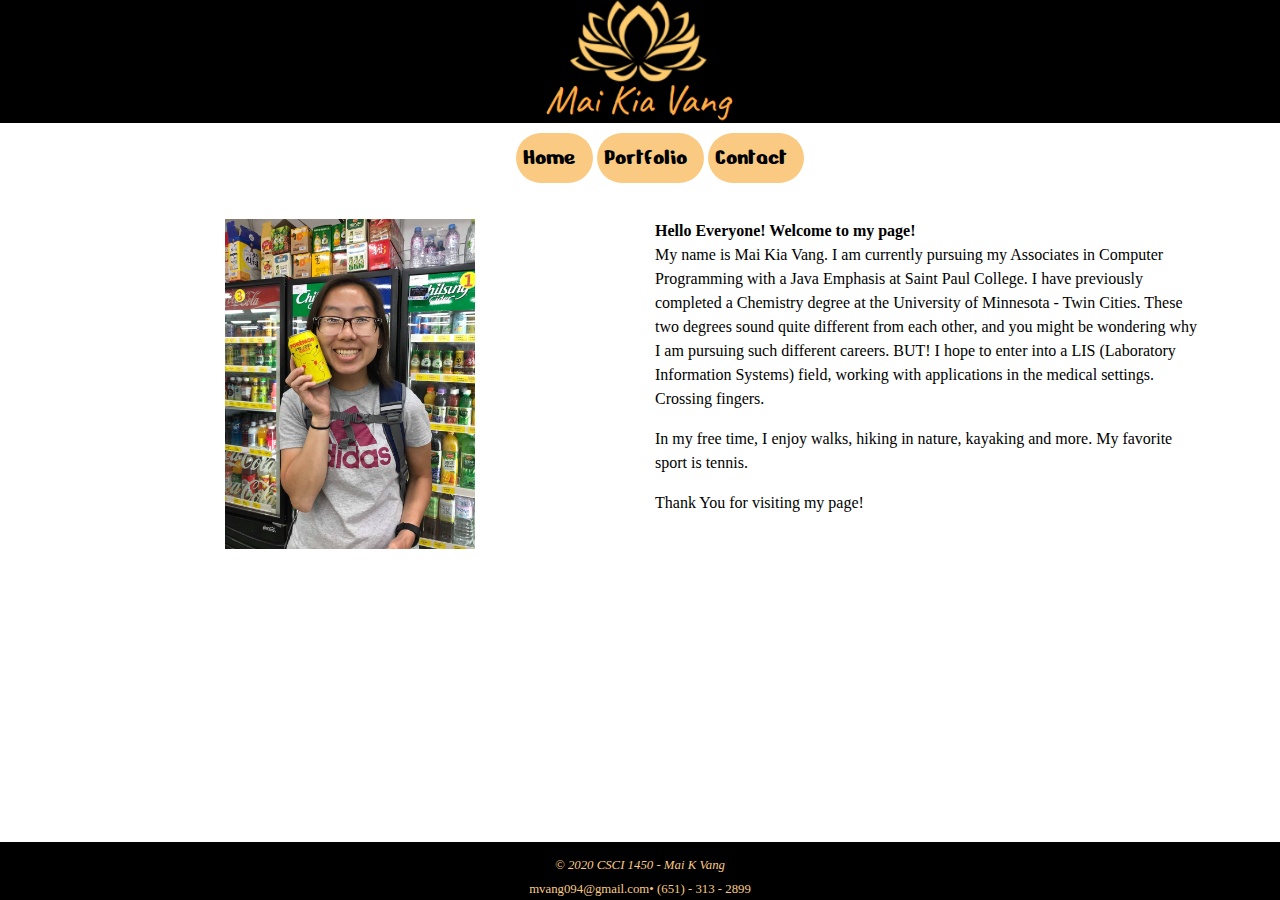
<file: index.html>
<!DOCTYPE html>

<!--This is the language the content should be translated in-->
<html lang="en">

	<!--This is the title of the webpage-->
	<head>
		<title>Home</title>
		<meta charset="utf-8">
		
		<!--This is the viewport code to control the user's visible area-->
		<meta name="viewport" content="width=device-width, intial-scale=1.0">
		
		<link rel="preconnect" href="https://fonts.gstatic.com">
		<link href="https://fonts.googleapis.com/css2?family=Nerko+One&display=swap" rel="stylesheet">
		
		<!-- Bootstrap Stylesheet-->
		<link rel="stylesheet" href="https://maxcdn.bootstrapcdn.com/bootstrap/4.1.3/css/bootstrap.min.css">
		
		<!--This is the link to the CSS called stylesheet-->
		<link rel="stylesheet" href="style.css">
	</head>
	
<!--This is the body of the webpage-->
<body>

	<!--This is the header for the webpage-->
	<header>
		<img src="images/logo.png" alt="Portfolio Logo" height="100" width="200" class="img-fluid logo">
	</header>
	
	<!--This is the navigation-->
	<nav>
		<ul>
			<li><a href="index.html">Home</a></li>
			<li><a href="resume.html">Portfolio</a></li>
			<li><a href="contact.html">Contact</a></li>
		</ul>
	</nav>
	
	<!--This is the main section of the webpage that displays the core content-->
	<main>
	
		<!--This is the container for the image and text-->
		<div class="container-fluid">
			<div class="row">
				<div class="col-sm-6">
					<div id="photo"></div>
				</div>
		
				<div class="col-sm-6">
					<b>Hello Everyone! Welcome to my page!</b>
					<p>My name is Mai Kia Vang. I am currently pursuing my Associates in 
					Computer Programming with a Java Emphasis at Saint Paul College. I have previously completed a Chemistry degree
					at the University of Minnesota - Twin Cities. These two degrees sound quite different from each other, 
					and you might be wondering why I am pursuing such different careers. BUT! I hope to enter into a LIS
					(Laboratory Information Systems) field, working with applications in the medical settings. Crossing fingers.</p>
					<p>In my free time, I enjoy walks, hiking in nature, kayaking and more. My favorite sport is tennis.<br></p>
					Thank You for visiting my page!
				</div>
			</div>
		</div>
	</main>

	<!--This is the footer-->
	<footer>
		<small><em>&copy; 2020 CSCI 1450 - Mai K Vang</em><br>
			   <a href="email:mvang094@gmail.com">mvang094@gmail.com</a>&bull;
			   <a href="tel:6513132899">(651) - 313 - 2899</a>
		</small>
	</footer>
	
	<!--jQuery, Popper, and Bootstrap Javascript files-->
	<script src="https://ajax.googleapis.com/ajax/libs/jquery/3.3.1/jquery.min.js"></script>
	<script src="https://cdnjs.cloudflare.com/ajax/libs/popper.js/1.14.3/umd/popper.min.js"></script>
	<script src="https://maxcdn.bootstrapcdn.com/bootstrap/4.1.3/js/bootstrap.min.js"></script>

</body>
</html>
</file>
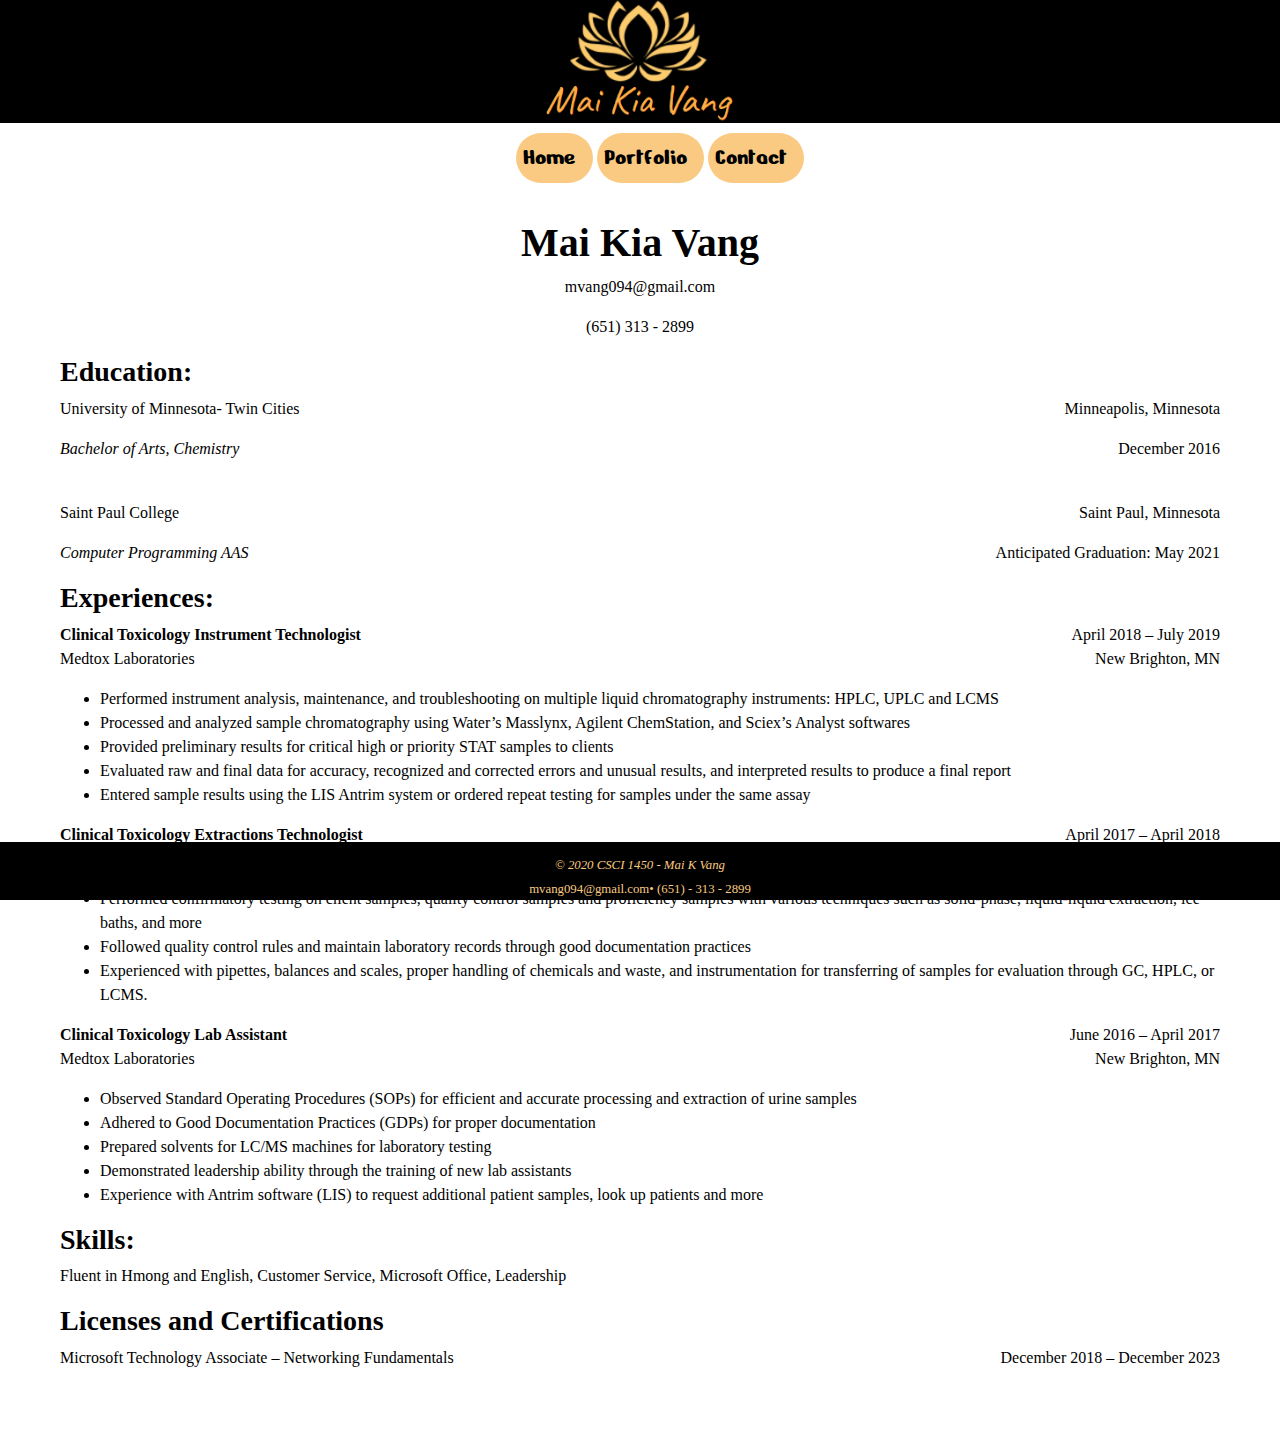
<file: resume.html>
<!DOCTYPE html>

<!--This is the language the content should be translated in-->
<html lang="en">

	<!--This is the title of the webpage-->
	<head>
		<title>Resume</title>
		<meta charset="utf-8">
		
		<!--This is the viewport code to control the user's visible area-->
		<meta name="viewport" content="width=device-width, intial-scale=1.0">
		
		<link rel="preconnect" href="https://fonts.gstatic.com">
		<link href="https://fonts.googleapis.com/css2?family=Nerko+One&display=swap" rel="stylesheet">
		
		<!-- Bootstrap Stylesheet-->
		<link rel="stylesheet" href="https://maxcdn.bootstrapcdn.com/bootstrap/4.1.3/css/bootstrap.min.css">
		
		<!--This is the link to the CSS called stylesheet-->
		<link rel="stylesheet" href="style.css">
	</head>
	
<!--This is the body of the webpage-->
<body>
	<div id ="container">
	<!--This is the header for the webpage-->
	<header>
		<img src="images/logo.png" alt="Portfolio Logo" height="100" width="200" class="img-fluid logo">
	</header>
	
	<!--This is the navigation-->
	<nav>
		<ul>
			<li><a href="index.html">Home</a></li>
			<li><a href="portfolio.html">Portfolio</a></li>
			<li><a href="contact.html">Contact</a></li>
		</ul>
	</nav>
	
	<!--This is the main section of the webpage that displays the core content-->
	<main>
		<center><h1>Mai Kia Vang</h1>
		<p>mvang094@gmail.com</p>
		<p>(651) 313 - 2899</p>
		</center>

		<h3>Education:</h3>	
		<p>University of Minnesota- Twin Cities
			<span class="right">Minneapolis, Minnesota</span></p>	
		<p><i>Bachelor of Arts, Chemistry</i>
			<span class= "right">December 2016</span></p><br>			

		<p>Saint Paul College
			<span class="right">Saint Paul, Minnesota</span></p>
		<p><i>Computer Programming AAS</i>
			<span class= "right">Anticipated Graduation: May 2021</span></p>					           	         
		

		<h3>Experiences:</h3>

		<b>Clinical Toxicology Instrument Technologist</b>
			<span class= "right">April 2018 – July 2019</span>
		<p>Medtox Laboratories
			<span class= "right">New Brighton, MN</span></p>
		
		<p><ul>
		<li>Performed instrument analysis, maintenance, and troubleshooting on multiple liquid chromatography instruments: HPLC, UPLC and LCMS</li>
		<li>Processed and analyzed sample chromatography using Water’s Masslynx, Agilent ChemStation, and Sciex’s Analyst softwares</li>
		<li>Provided preliminary results for critical high or priority STAT samples to clients</li>
		<li>Evaluated raw and final data for accuracy, recognized and corrected errors and unusual results, and interpreted results to produce a final report</li>
		<li>Entered sample results using the LIS Antrim system or ordered repeat testing for samples under the same assay</li>
		</ul></p>

		<b>Clinical Toxicology Extractions Technologist</b>
			<span class= "right">April 2017 – April 2018</span>
		<p>Medtox Laboratories 
			<span class= "right">New Brighton, MN</span></p>								           
		
		<p><ul>
		<li>Performed confirmatory testing on client samples, quality control samples and proficiency samples with various techniques such as solid-phase, liquid-liquid extraction, ice baths, and more</li>
		<li>Followed quality control rules and maintain laboratory records through good documentation practices</li>
		<li>Experienced with pipettes, balances and scales, proper handling of chemicals and waste, and instrumentation for transferring of samples for evaluation through GC, HPLC, or LCMS.</li>
		</ul></p>

		<b>Clinical Toxicology Lab Assistant</b>
			<span class= "right">June 2016 – April 2017</span>
		<p>Medtox Laboratories					                
			<span class= "right">New Brighton, MN</span><?p>
		
		<p><ul>
		<li>Observed Standard Operating Procedures (SOPs) for efficient and accurate processing and extraction of urine samples</li>
		<li>Adhered to Good Documentation Practices (GDPs) for proper documentation</li>
		<li>Prepared solvents for LC/MS machines for laboratory testing</li>
		<li>Demonstrated leadership ability through the training of new lab assistants</li>
		<li>Experience with Antrim software (LIS) to request additional patient samples, look up patients and more</li>
		</ul></p>
				
		<h3>Skills:</h3>
		<p>Fluent in Hmong and English, Customer Service, Microsoft Office, Leadership</p>

		<h3><b>Licenses and Certifications</b></h3>
		<p>Microsoft Technology Associate – Networking Fundamentals    
			<span class= "right">December 2018 – December 2023</span></p>
		
		<br>

	</div>
	<!--This is the footer-->
	<footer>
		<small><em>&copy; 2020 CSCI 1450 - Mai K Vang</em><br>
			   <a href="mvang094@gmail.com">mvang094@gmail.com</a>&bull;
			   <a href="tel:6513132899">(651) - 313 - 2899</a>
		</small>
	</footer>
	
	<!--jQuery, Popper, and Bootstrap Javascript files-->
	<script src="https://ajax.googleapis.com/ajax/libs/jquery/3.3.1/jquery.min.js"></script>
	<script src="https://cdnjs.cloudflare.com/ajax/libs/popper.js/1.14.3/umd/popper.min.js"></script>
	<script src="https://maxcdn.bootstrapcdn.com/bootstrap/4.1.3/js/bootstrap.min.js"></script>
	
</body>
</html>
</file>
<file: style.css>
/*This is the CSS for the body*/
body{
	background-color: #FFFFFF;
	color: #000000;
	font-family: 'Times New Roman', serif;
}

/* This is the CSS for the main section */
main{
	padding-left: 20px;
	padding-right: 20px;
	margin: 0 auto;
	max-width: 1200px;
	padding-top: 10px;
	padding-bottom: 20px;
	background-color: WHITE;
}


#img{
	margin-bottom: 50px;
}

#contact h3{
	text-align: center;
	color: #630303;
}

#contact ul{
	list-style-type: none;
	text-align: center;
	padding-top: 10px;
	padding-bottom: 10px;
	font-family: 'Nerko One', cursive;
}

#contact li{
	display: inline-block;
	padding: 7px 7px;
}

/*nav a removes the underline*/
#contact a{
	text-decoration: none;
	padding-right: 10px;
	font-size: 24px;
}

#contact a:link{
	color: #000000;
}

#contact a:visited{
	color: #000000;
}

#contact a:hover{
	color: #630303;
	text-decoration: none;
}

#contact a:active{
	color: #000000;
}

h1,h3{
	font-weight: bold;
}

*{
	box-sizing: border-box;
}

/* This is the CSS for the header */
header{
	background-color: #000000;
	font-family: 'Nerko One', cursive;
}

header img{
	margin: 0 auto;
	display: block;
	background-color: black;
}

#photo{
	background-image: url(images/Korea.jpg);
	margin: 0 auto;
	height: 330px;
	width: 250px;
	padding-left: 20px;
	background-size: 100% 100%;
}

/*This is the CSS for the navigation*/
/*nav ul removes the bullets on the links*/
nav ul{
	list-style-type: none;
	text-align: center;
	padding-top: 10px;
	padding-bottom: 10px;
	font-family: 'Nerko One', cursive;
}

/*nav li sets a horizontal navigation*/
nav li{
	display: inline-block;
	padding: 7px 7px;
	border-radius: 50px;
	background-color: #faca82;
}

/*nav a removes the underline*/
nav a{
	text-decoration: none;
	padding-right: 10px;
	font-size: 24px;
}

nav a:link{
	color: #000000;
}

nav a:visited{
	color: #000000;
}

nav a:hover{
	color: #630303;
	text-decoration: none;
}

nav a:active{
	color: #000000;
}

.right{
	float: right;
}

footer{
	background-color: #000000;
	color: #faca82;
	padding-top: 10px;
	text-align: center;
	margin: 0px;
	display: block;
	bottom: 0;
	position: fixed;
	width: 100%;
}

footer a:link{
	color: #faca82;
}

footer a:visited{
	color: #000000;
}

footer a:hover{
	color: #630303;
	text-decoration: none;
}

footer a:active{
	color: #000000;
}

/* CSS for the tablet media query */
@media only screen and (max-width: 1024px){
}

/* CSS for smartphone media query */
@media only screen and (max-width: 768px){
}
</file>
